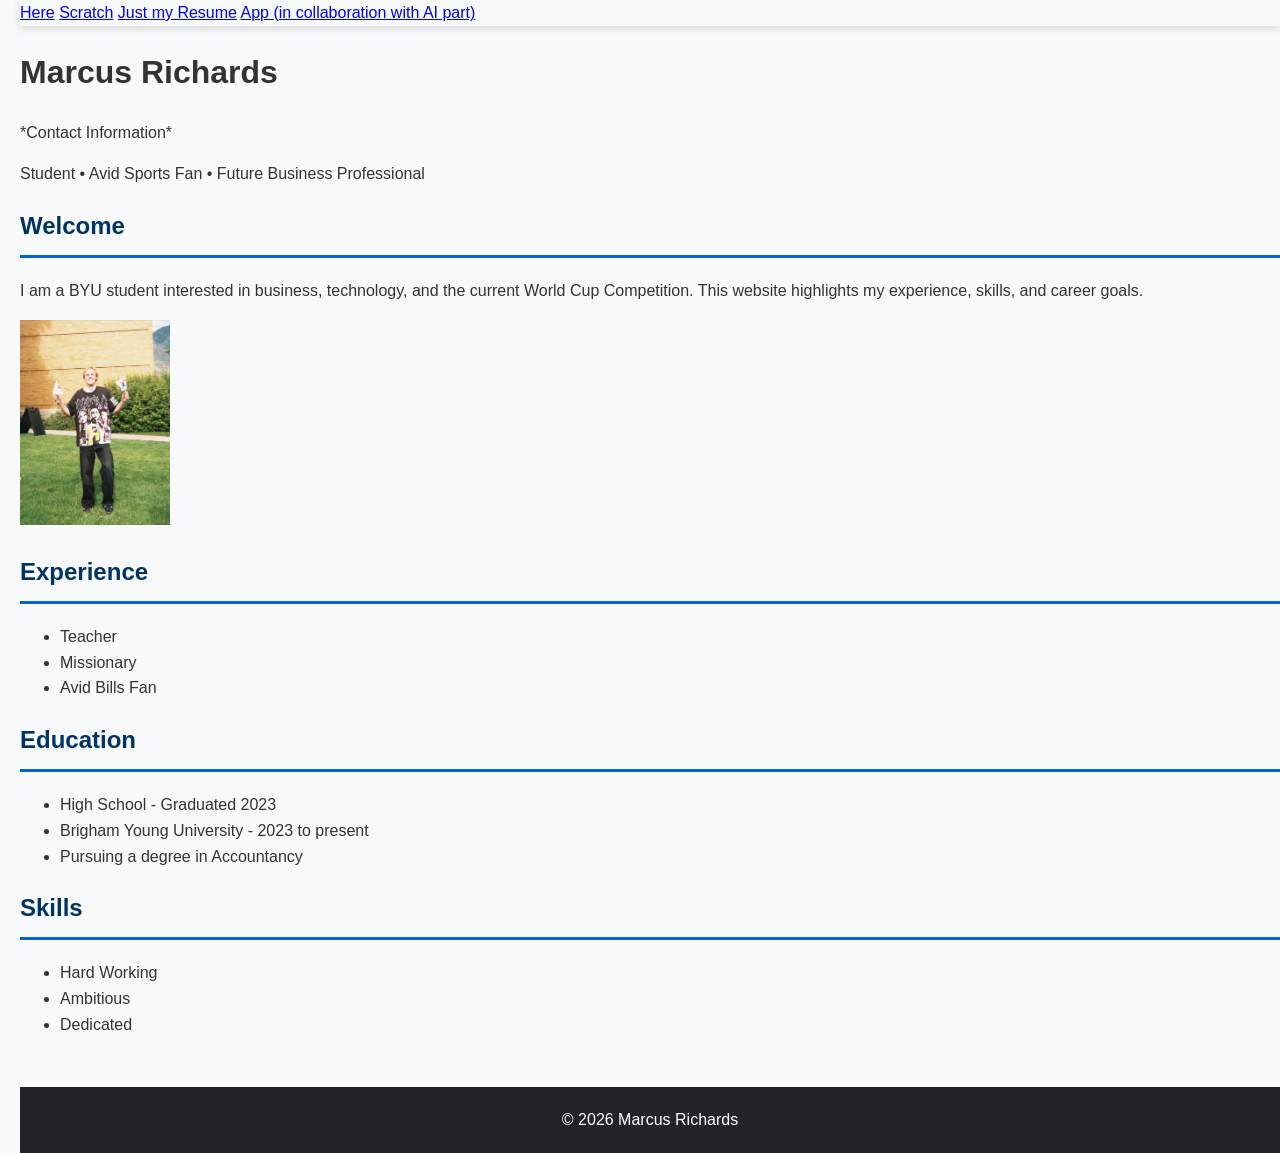
<file: index.html>
<!DOCTYPE html>
<html lang="en">
<head>
    <meta charset="UTF-8">
    <title>Marcus Richards</title>
    <link rel="stylesheet" href="index.css">
</head>
<body>
<nav class="navbar navbar-expand-lg navbar-dark bg-dark">
    <div class="container">
        <div class="navbar-nav">
            <a class="nav-link" href="index.html">Here</a>
            <a class="nav-link" href="scratch.html">Scratch</a>
            <a class="nav-link" href="resume.html">Just my Resume</a>
            <a class="nav-link" href="app.html">App (in collaboration with AI part)</a>
        </div>
    </div>
</nav>
<header class="bg-primary text-white text-center p-5">
    <h1>Marcus Richards</h1>
    <P>*Contact Information*</P>
    <p>Student • Avid Sports Fan • Future Business Professional</p>
</header>

<div class="container mt-5">
    <h2>Welcome</h2>
    <p>
        I am a BYU student interested in business, technology,
        and the current World Cup Competition. This website highlights my experience,
        skills, and career goals.
    </p>
    <img src="profile.jpg" class="img-fluid rounded" alt="Profile Image" width="150">
</div>
<h2>Experience</h2>
<ul>
    <li>Teacher</li>
    <li>Missionary</li>
    <li>Avid Bills Fan</li>
</ul>
<h2>Education</h2>
<ul>
    <li>High School - Graduated 2023</li>
    <li>Brigham Young University - 2023 to present</li>
    <li>Pursuing a degree in Accountancy</li>
</ul>
<h2>Skills</h2>
<ul>
    <li>Hard Working</li>
    <li>Ambitious</li>
    <li>Dedicated</li>
</ul>
<footer class="bg-dark text-white text-center p-3 mt-5">
    © 2026 Marcus Richards
</footer>
</body>
</html>
</file>
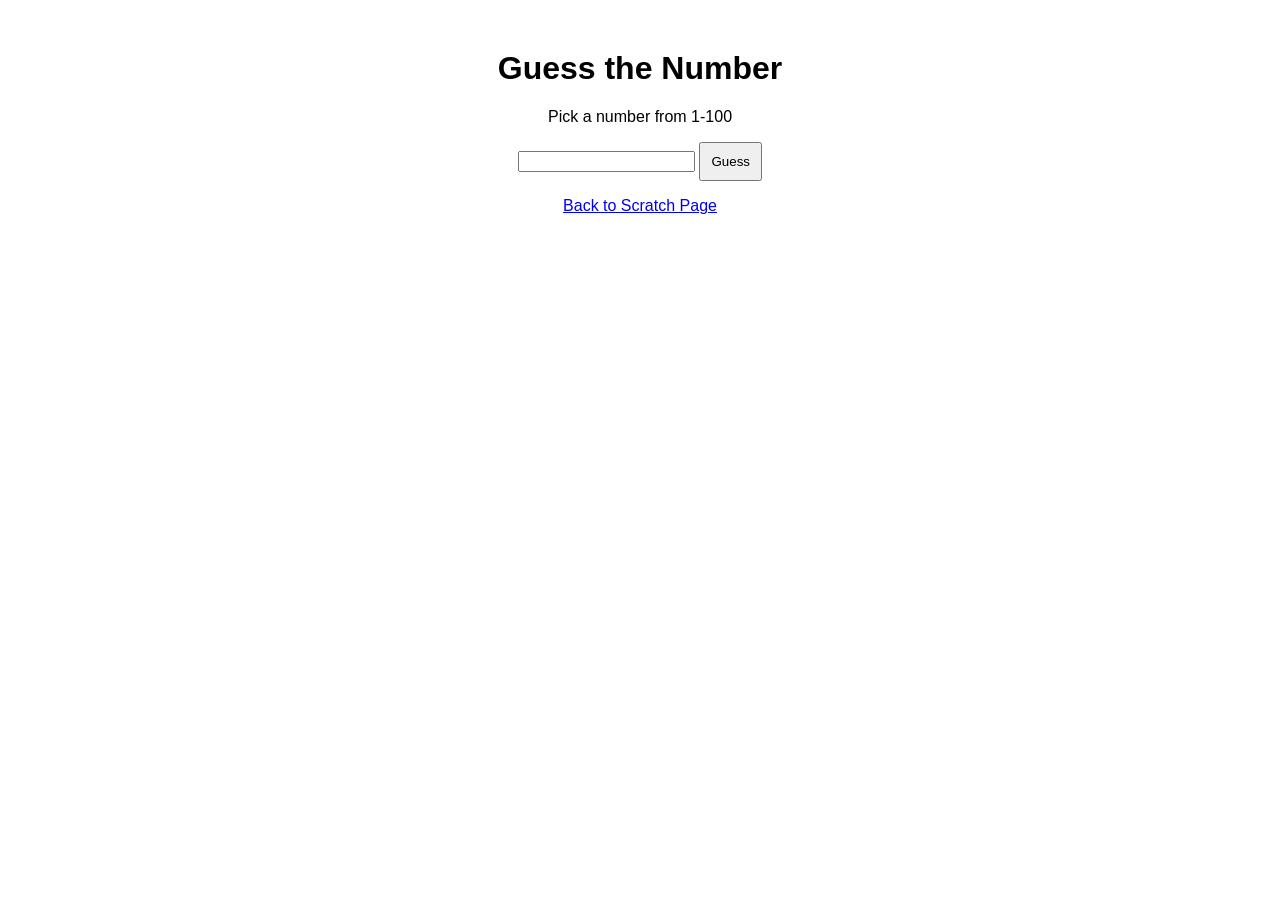
<file: app.html>
<!DOCTYPE html>
<html lang="en">
<head>
<meta charset="UTF-8">
<title>Guessing Game</title>
<style>
body{
    font-family:Arial;
    text-align:center;
    margin-top:50px;
}
button{
    padding:10px;
}
</style>
</head>
<body>
<h1>Guess the Number</h1>
<p>Pick a number from 1-100</p>
<input id="guess">
<button onclick="checkGuess()">Guess</button>
<p id="result"></p>
<script>
const secret = Math.floor(Math.random()*100)+1;
function checkGuess(){
let guess = Number(document.getElementById("guess").value);
if(guess < secret){
document.getElementById("result").innerHTML = "Too low!";
}
else if(guess > secret){
document.getElementById("result").innerHTML = "Too high!";
}
else{
document.getElementById("result").innerHTML = "You got it!";
}
}
</script>
<p>
<a href="scratch.html">Back to Scratch Page</a>
</p>
</body>
</html>
</file>
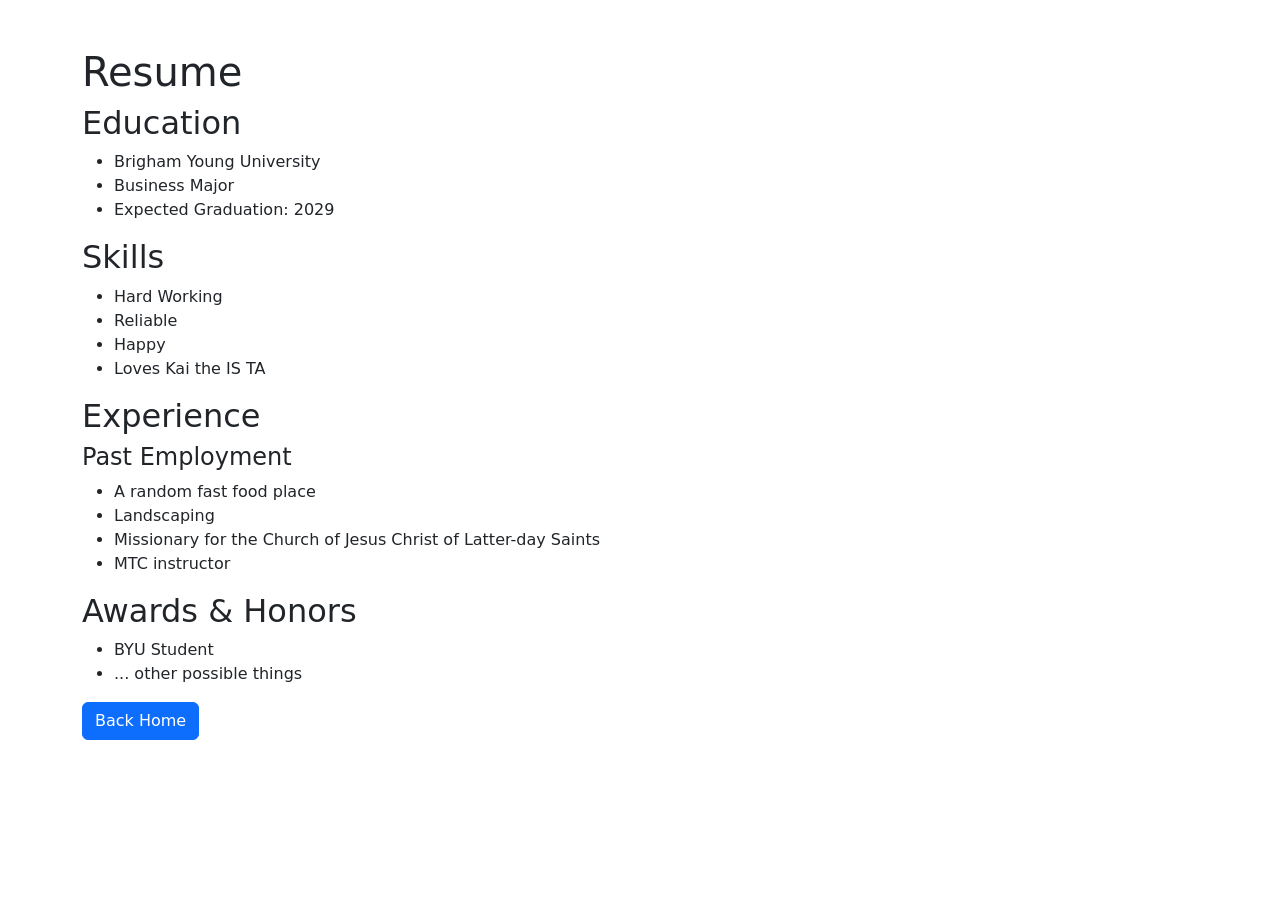
<file: resume.html>
<!DOCTYPE html>
<html lang="en">
<head>
<meta charset="UTF-8">
<title>Resume</title>

<link href="https://cdn.jsdelivr.net/npm/bootstrap@5.3.3/dist/css/bootstrap.min.css" rel="stylesheet">
</head>

<body>

<div class="container mt-5">

<h1>Resume</h1>

<h2>Education</h2>

<ul>
<li>Brigham Young University</li>
<li>Business Major</li>
<li>Expected Graduation: 2029</li>
</ul>

<h2>Skills</h2>

<ul>
<li>Hard Working</li>
<li>Reliable</li>
<li>Happy</li>
<li>Loves Kai the IS TA</li>
</ul>

<h2>Experience</h2>

<h4>Past Employment</h4>

<ul>
<li>A random fast food place</li>
<li>Landscaping</li>
<li>Missionary for the Church of Jesus Christ of Latter-day Saints</li>
<li>MTC instructor</li>
</ul>

<h2>Awards & Honors</h2>

<ul>
<li>BYU Student</li>
<li>... other possible things</li>
</ul>

<a href="index.html" class="btn btn-primary">Back Home</a>

</div>

</body>
</html>
</file>
<file: index.css>
body {
    font-family: 'Segoe UI', Tahoma, Geneva, Verdana, sans-serif;
    background-color: #f8f9fa;
    color: #333333;
    margin: 0;
    padding-left: 20px;
    padding-right: 20x;
    line-height: 1.6;
}

/* NAVIGATION */

.navbar {
    box-shadow: 0 2px 10px rgba(0,0,0,.15);
}

.navbar-brand {
    font-weight: bold;
    font-size: 1.4rem;
}

/* HERO SECTION */

.hero {
    background: linear-gradient(135deg, #003366, #0066cc);
    color: white;
    text-align: center;
    padding: 100px 20px;
}

.hero h1 {
    font-size: 3rem;
    font-weight: 700;
}

.hero p {
    font-size: 1.25rem;
    margin-top: 15px;
}

/* CONTENT CONTAINERS */

.content-section {
    background: white;
    padding: 40px;
    margin: 40px auto;
    max-width: 1000px;
    border-radius: 15px;
    box-shadow: 0 4px 15px rgba(0,0,0,.08);
}

/* HEADINGS */

h2 {
    color: #003366;
    margin-bottom: 20px;
    border-bottom: 3px solid #0066cc;
    padding-bottom: 10px;
}

/* PROFILE IMAGE */

.profile-image {
    display: block;
    margin: 20px auto;
    width: 250px;
    border-radius: 50%;
    border: 5px solid #0066cc;
}

/* RESUME SECTIONS */

.resume-section {
    margin-bottom: 35px;
}

.resume-section ul {
    padding-left: 25px;
}

.resume-section li {
    margin-bottom: 10px;
}

/* SKILL TAGS */

.skill-badge {
    display: inline-block;
    background-color: #0066cc;
    color: white;
    padding: 8px 14px;
    margin: 5px;
    border-radius: 20px;
    font-size: .9rem;
}

/* BUTTONS */

.custom-btn {
    background-color: #0066cc;
    color: white;
    border: none;
    padding: 12px 24px;
    border-radius: 8px;
    text-decoration: none;
    transition: .3s;
}

.custom-btn:hover {
    background-color: #004c99;
    color: white;
}

/* FOOTER */

footer {
    background-color: #212529;
    color: white;
    text-align: center;
    padding: 20px;
    margin-top: 50px;
}
</file>
